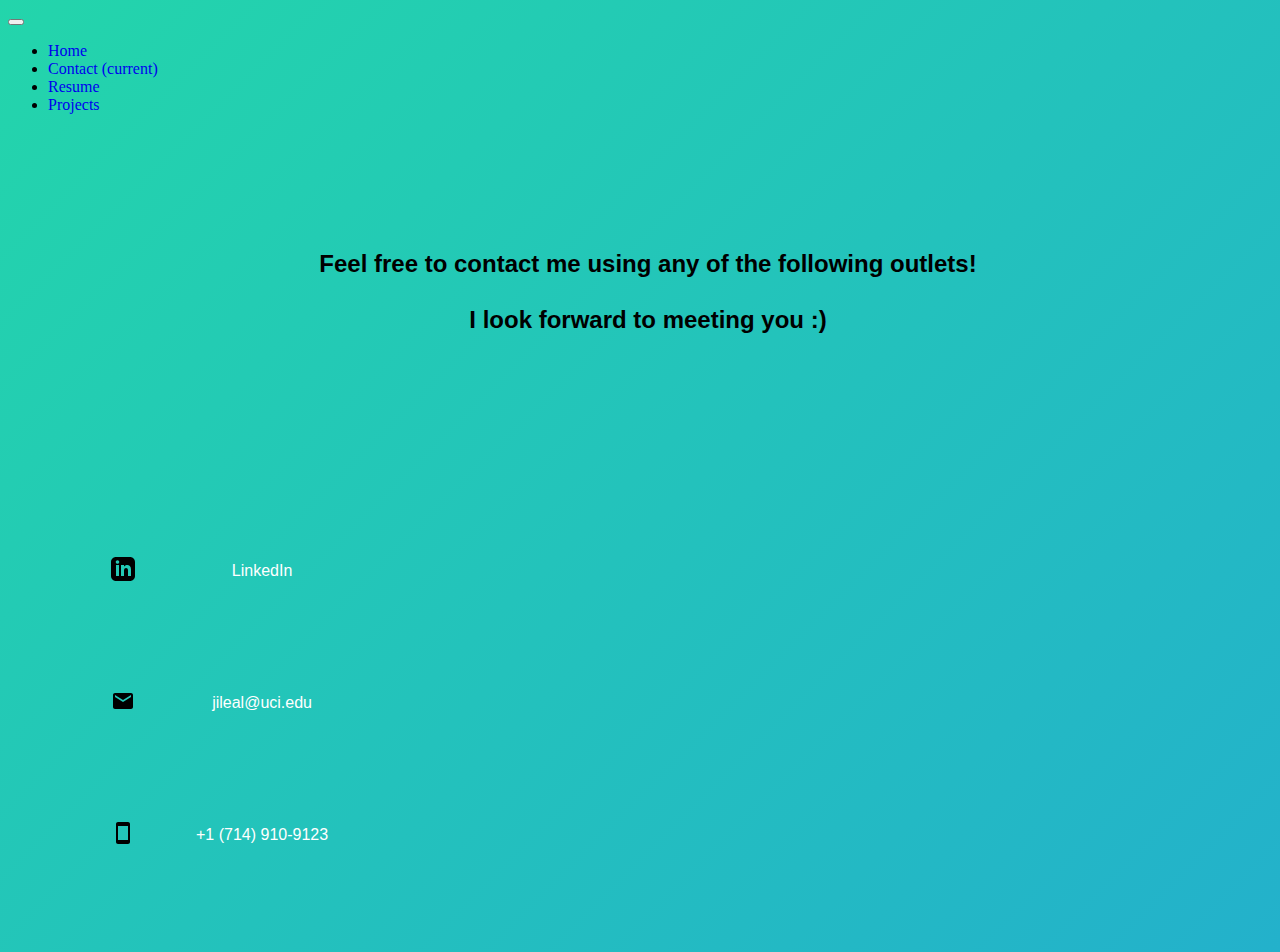
<file: contact.html>
<!DOCTYPE html>
<html lang="en">

<!--
WRITTEN BY: Jaime Leal
EMAIL: jileal@uci.edu
-->

<!-- 
  SOURCES CITED:
  Nav Bar link: https://getbootstrap.com/docs/4.0/components/navbar/
  Bootstrap table link: https://getbootstrap.com/docs/4.0/content/tables/
 -->

    <head>
        <meta charset="utf-8">
        <meta name="author" content="Jaime Leal">
        <meta name="description" content="This is my portfolio and profile :)">
         <!-- you would link to an external stylesheet here! -->
         <link rel="stylesheet" href="contact.css">
         <!-- you would also link to Bootstrap here! -->
         <link rel="stylesheet" href="https://cdn.jsdelivr.net/npm/bootstrap@4.5.3/dist/css/bootstrap.min.css" integrity="sha384-TX8t27EcRE3e/ihU7zmQxVncDAy5uIKz4rEkgIXeMed4M0jlfIDPvg6uqKI2xXr2" crossorigin="anonymous">        
        <title>Contact</title>                
    </head>
    
    <body>
        <!-- This is the navbar with the home, contact, resume, and project tabs -->
        <!-- <nav class="navbar navbar-expand-lg navbar-dark" style="background-color: #000080;" > -->
        <nav class="navbar navbar-expand-lg navbar-dark bg-dark" >
            <button class="navbar-toggler" type="button" data-toggle="collapse" data-target="#navbarNav" aria-controls="navbarNav" aria-expanded="false" aria-label="Toggle navigation">
              <span class="navbar-toggler-icon"></span>
            </button>
            <div class="collapse navbar-collapse" id="navbarNav">
              <ul class="navbar-nav">
                <li class="nav-item">
                  <a class="nav-link" href="index.html">Home </a>
                </li>
                <!-- Make contact tab active and allow for screen reader to read using sr-only. -->
                <li class="nav-item active">
                  <a class="nav-link" href="contact.html">Contact <span class="sr-only">(current)</span></a>
                </li>
                <li class="nav-item">
                  <a class="nav-link" href="resume.html">Resume</a>
                </li>
                <li class="nav-item">
                    <a class="nav-link" href="projects.html">Projects</a>
                </li>
              </ul>
            </div>
          </nav>

        <div class= "container-fluid">
            <!-- Use grid system to create a row and two columns for text and a table. -->
            <div class= "row">
                <div class="col-sm para">
                    <!-- Use header tag to make text big and easy to read. -->
                    <h2>
                        Feel free to contact me using any of the following outlets!
                        <br>
                        <br>
                        I look forward to meeting you :)
                    </h2>
                </div>
                <!-- This is a column for the table with my contact information. -->
                <div class="col-sm wholeTable">
                    <!-- Use table tag to create table and table-hover to make it hoverable -->
                    <table class= "table table-hover">                        
                        <!-- First row with LinkedIn logo and link for my profile -->
                        <tr>
                            <!-- Use scope to let screenreader know that this is the column -->
                            <th scope="col"><img src="iconmonstr-linkedin-3.svg" alt="LinkedIn logo"></th>
                            <td> <a href = "https://www.linkedin.com/in/jaime-leal-164312184/">LinkedIn</a></td>                            
                        </tr>
                        <!-- Second row with email logo and hyperlink to create an email to me. -->
                        <tr>
                            <th scope="col"><img src="email-24px.svg" alt="Email logo"></th>
                            <td> <a href= "mailto:jileal@uci.edu"> jileal@uci.edu</a></td>   
                        </tr>
                        <!-- Third row with smartphone logo and my personal phone number. -->
                        <tr>
                            <th scope="col"><img src="smartphone-24px.svg" alt="Smartphone logo"></th>
                            <td> +1 (714) 910-9123</td>
                        </tr>                   
                    </table>
                </div>                
            </div>            
        </div>
    </body>
</html>
</file>
<file: contact.css>
/* gradient bg source: https://www.sliderrevolution.com/resources/css-animated-background/ */
/* blurred box source: https://1stwebdesigner.com/15-css-background-effects/ */

html, body {
    width: 100%;
    height:100%;
  }
  
  body {
      background: linear-gradient(-45deg, #ee7752, #e73c7e, #23a6d5, #23d5ab);
      /* background: linear-gradient(-45deg, #fff474, #f06553, #3c3b5f, #5e2e46); */
      background-size: 400% 400%;
      animation: gradient 15s ease infinite;
  }
  
  @keyframes gradient {
      0% {
          background-position: 0% 50%;
      }
      50% {
          background-position: 100% 50%;
      }
      100% {
          background-position: 0% 50%;
      }
  }

/* Makes my icons in contact page round and use padding to move. */
img{    
    border-radius: 8px;
    padding: 50px;
}

/* Centers the paragraphs from the about me page. */
.col-smAboutMe{
    display: flex;
    justify-content: center;
    align-items: center;    
}

.wholeTable a {
    color:white;        
}

/* Removes the underline from the LinkedIn link in the contact page. */
a:link{
    text-decoration: none;    
}

/* Changes the text font in the table. Use border-collapse to make table borders touch/flush. */
.wholeTable{
    font-family: Arial, Helvetica, sans-serif;
    border-collapse: collapse;
    width: 40%;
    padding: 50px;    
}

/* Removed the border color for the cells to make it look clean and no lines visible. */
td{
    text-align: center;
    padding: 8px;
    color:white;
}

/* Keeps the table in position. */
.center{
    margin-left: auto;
    margin-right: auto;
}

/* Moves the text from the contact page lower for and shifted for better visibility.  */
.para{
    font-family: Arial, Helvetica, sans-serif;
    text-align: center;
    padding: 100px;
}
</file>
